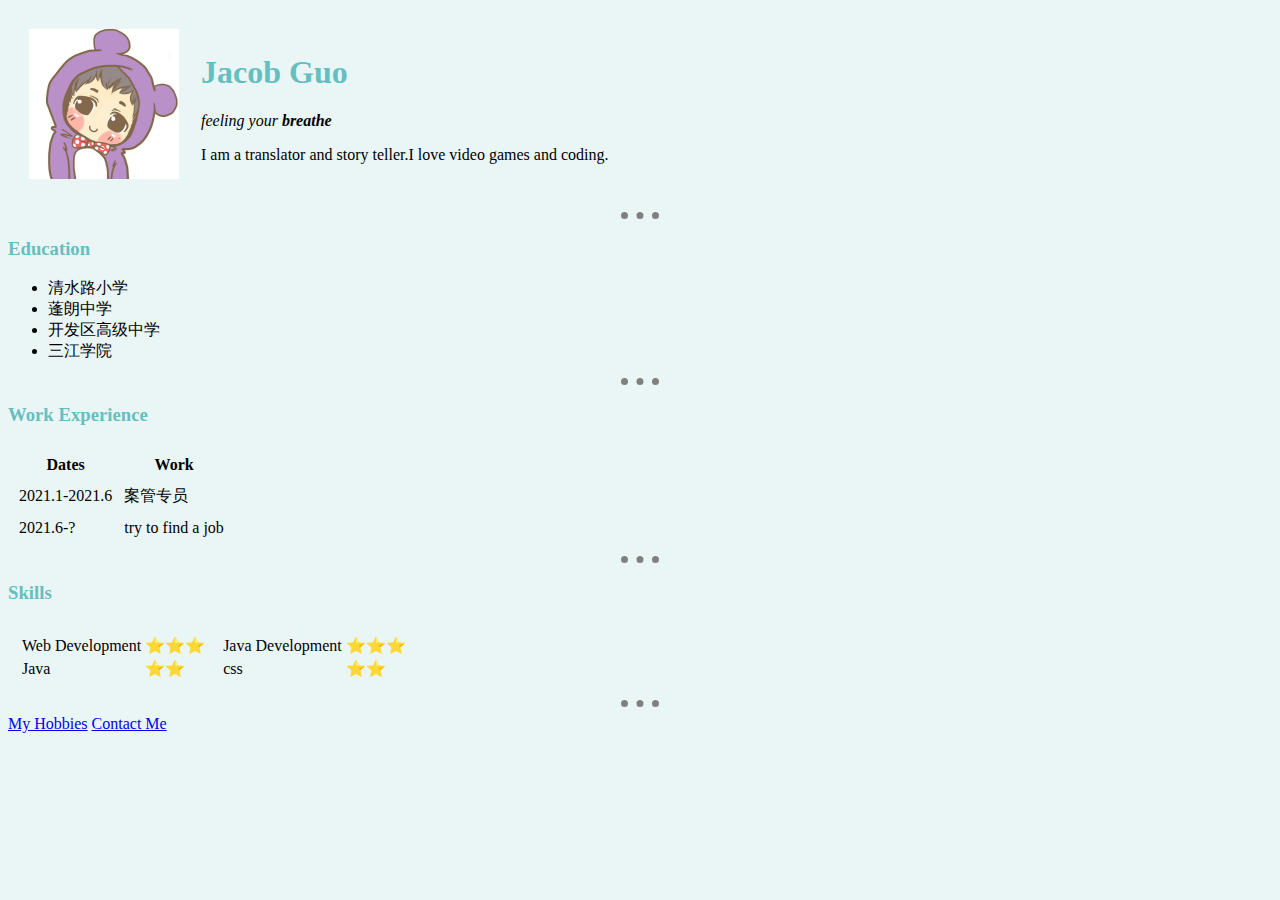
<file: index.html>
<!DOCTYPE html>
<html lang="en">
<head>
    <meta charset="UTF-8">
    <meta http-equiv="X-UA-Compatible" content="IE=edge">
    <meta name="viewport" content="width=device-width, initial-scale=1.0">
    <title>Jacob Guo's Personal Site</title>

    <link rel="stylesheet" href="css/styles.css">
</head>
<body>
    <table cellspacing="20">
        <tr>
            <td>
                <img src="image/xixi.jpg" height="150" width="150" alt="Jacob Guo"> 
                <!-- altertive text -->
            </td>
            <td>
                <h1>Jacob Guo</h1>
    <p><em>feeling your <strong>breathe</strong></em></p>
    <p>I am a translator and story teller.I love video games and coding.</p>
            </td>
        </tr>
    </table>
    
    
    <hr>
    <h3>Education</h3>
    <p>
        <ul>        <!-- Un-ordered list -->
            <li>清水路小学</li>
            <li>蓬朗中学</li>
            <li>开发区高级中学</li>
            <li>三江学院</li>
        </ul>
    </p><hr>

<h3>Work Experience</h3>
<table cellspacing=10 >
    <thead>
        <tr>
            <th>Dates</th>
            <th>Work</th>
        </tr>
    </thead>
    <tbody>
        <tr>
            <td>2021.1-2021.6</td>
            <td>案管专员</td>
        </tr>
        <tr>
            <td>2021.6-?</td>
            <td>try to find a job</td>
        </tr>
    </tbody>
</table><hr>

    <h3>Skills</h3>
<table cellspacing=10 >
    <tr>
        <td>
            <table>
                <tr>
                    <td>Web Development</td>
                    <td>⭐⭐⭐</td>
                </tr>
                <tr>
                    <td>Java</td>
                    <td>⭐⭐</td>
                </tr>
            </table>
        </td>
        <td>
            <table>
                <tr>
                    <td>Java Development</td>
                    <td>⭐⭐⭐</td>
                </tr>
                <tr>
                    <td>css</td>
                    <td>⭐⭐</td>
                </tr>
            </table>
        </td>
    </tr>
</table><hr>


    
   

    <a href="hobbies.html" target="_blank">My Hobbies</a>

    <a href="contact-me.html" target="_blank">Contact Me</a>
   
</body>
</html>
</file>
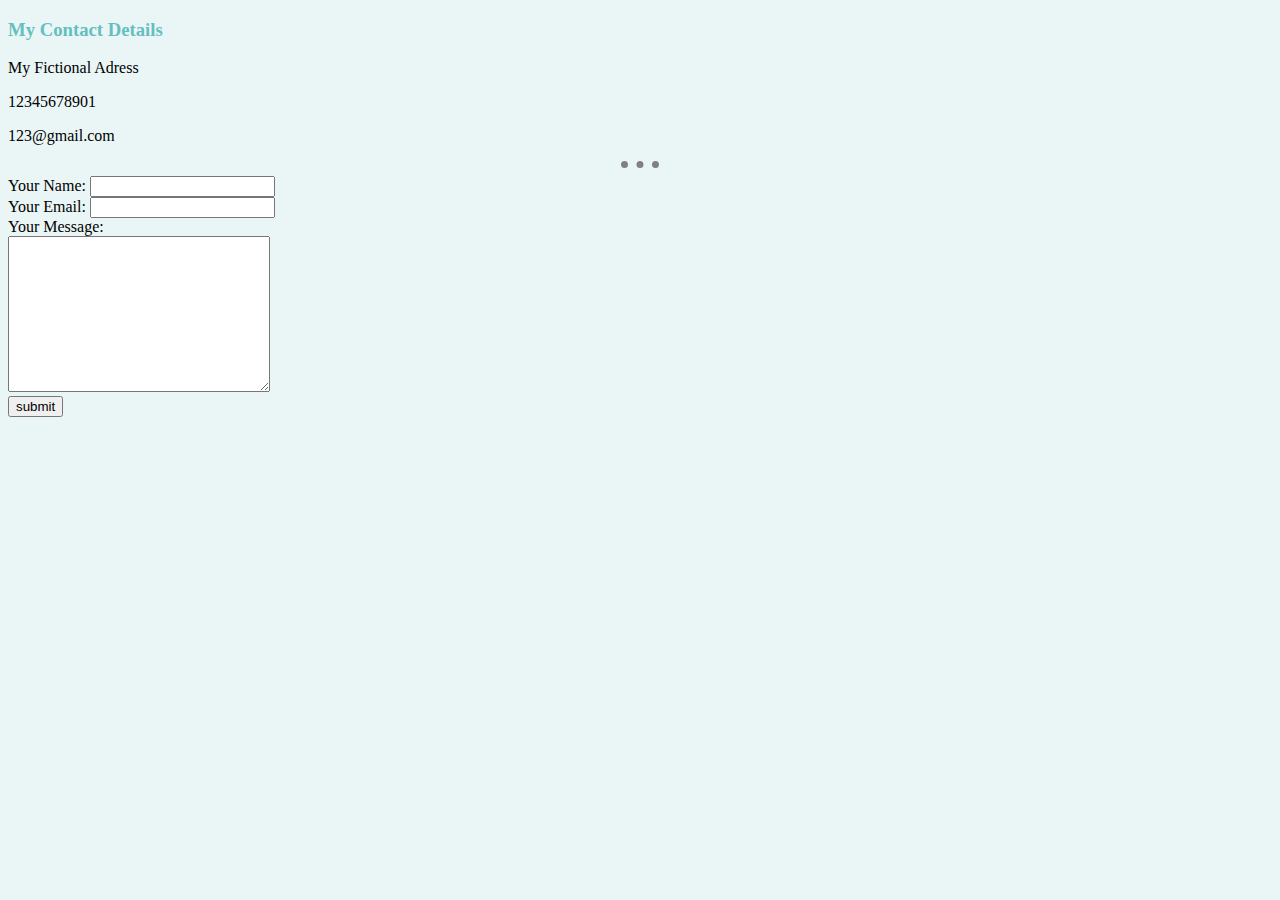
<file: contact-me.html>
<!DOCTYPE html>
<html lang="en">
<head>
    <meta charset="UTF-8">
    <meta http-equiv="X-UA-Compatible" content="IE=edge">
    <meta name="viewport" content="width=device-width, initial-scale=1.0">
    <title>Document</title>
    <link rel="stylesheet" href="css/styles.css">
</head>
<body>
    <h3>My Contact Details</h3>
    <p>My Fictional Adress </p>
    <p>12345678901</p>
    <p>123@gmail.com</p>
    <hr>
    <form action="mailto:2280034586@qq.com" method="post" enctype="text/plain">
        <label>Your Name:</label>
        <input type="text"><br>
        <label>Your Email:</label>
        <input type="email" name="" id=""><br>
        <label>Your Message:</label><br>
        <textarea name="" id="" cols="30" rows="10"></textarea><br>
        <input type="submit" value="submit">
    </form>

</body>
</html>
</file>
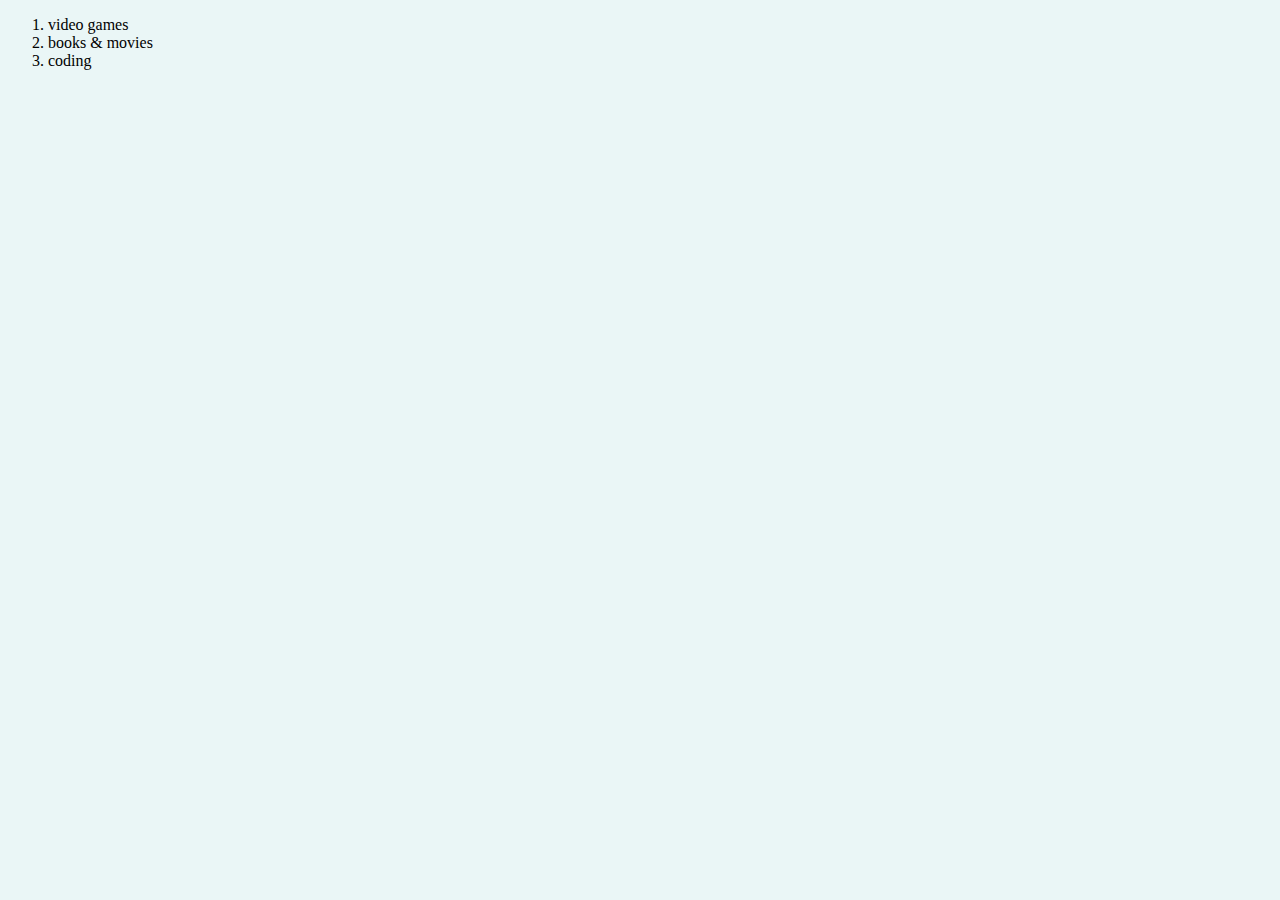
<file: hobbies.html>
<!DOCTYPE html>
<html lang="en">
<head>
    <meta charset="UTF-8">
    <meta http-equiv="X-UA-Compatible" content="IE=edge">
    <meta name="viewport" content="width=device-width, initial-scale=1.0">
    <title>My Hobbies</title>
    <link rel="stylesheet" href="css/styles.css">
</head>
<body>
    <ol>
        <li>video games</li>
        <li>books & movies</li>
        <li>coding</li>
    </ol>
</body>
</html>
</file>
<file: css/styles.css>
body{
    background-color:#eaf6f6;
}

hr{
    
    height: 0px;
    border-style:none;
    border-top: dotted;
    width: 3%;
    border-color: grey;
    border-width: 7px;
}

h1,h3{
    color:#66BFBF;
}
</file>
